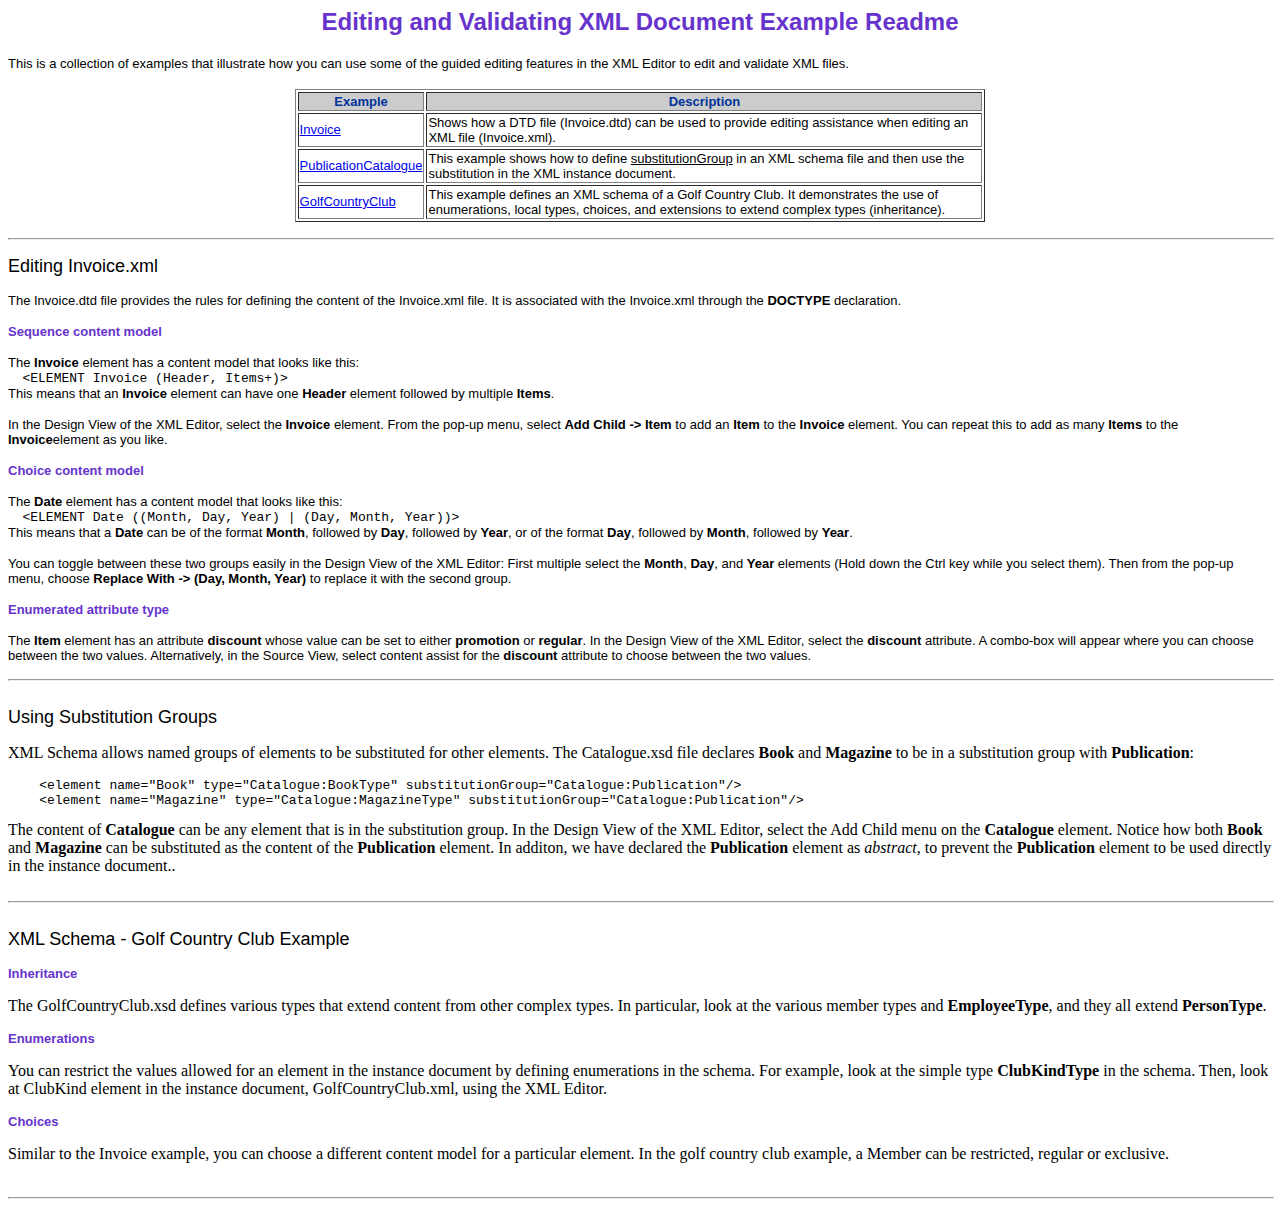
<file: xml/eclipseSamples/readme.html>
<!doctype html public "-//w3c//dtd html 4.0 transitional//en">
<html>
<head>
   <meta http-equiv="Content-Type" content="text/html; charset=iso-8859-1">
   <meta name="Author" content="Christina Lau">
   <meta name="GENERATOR" content="Mozilla/4.75 [en] (Windows NT 5.0; U) [Netscape]">
   <title>readme</title>
</head>
<body bgcolor="#FFFFFF">

<center>
<h2>
<font face="Arial"><font color="#6633CC">Editing and Validating XML Document
Example Readme</font></font></h2></center>
<font face="Arial"><font size=-1>This is a collection of examples that
illustrate how you can use some of the guided editing features in the XML
Editor to edit and validate XML files. </font></font><br>&nbsp;
<center><table BORDER >
<tr>
<td ALIGN=CENTER WIDTH="93" BGCOLOR="#CCCCCC"><b><font face="Arial"><font color="#003399"><font size=-1>Example</font></font></font></b></td>

<td ALIGN=CENTER BGCOLOR="#CCCCCC" width="552"><b><font face="Arial"><font color="#003399"><font size=-1>Description</font></font></font></b></td>
</tr>

	<TR>
		<TD width="93" height="33"><FONT face="Arial"><FONT face="Arial"><FONT
			face="Arial"><FONT size="-1"><A href="#Invoice">Invoice</A></FONT></FONT></FONT></FONT></TD>
		<TD height="33" width="552"><FONT face="Arial"><FONT face="Arial"><FONT
			face="Arial"><FONT size="-1">Shows how a DTD file (Invoice.dtd) can
		be used to provide editing assistance when editing an XML file
		(Invoice.xml).</FONT></FONT></FONT></FONT><BR>
		</TD>
	</TR>
	<TR>
		<TD width="93" height="33"><FONT face="Arial"><FONT face="Arial"><FONT
			size="-1"><A href="#Invoice"></A></FONT></FONT><FONT size="-1"><A
			href="#Invoice"></A></FONT><FONT face="Arial"><FONT size="-1"><A
			href="anyElement/readme.html#any"></A></FONT></FONT><FONT size="-1"><A
			href="#substitutionGroup">PublicationCatalogue</A></FONT></FONT></TD>
		<TD height="33" width="552"><FONT face="Arial"><FONT face="Arial"><FONT
			size="-1"></FONT></FONT><FONT size="-1"></FONT><FONT face="Arial"><FONT
			size="-1">This example shows how to define <U>substitutionGroup</U>
		in an XML schema file and then use the substitution in the XML
		instance document.</FONT></FONT></FONT><BR>
		</TD>
	</TR>
	<TR>
		<TD width="93" height="33"><FONT face="Arial"><FONT face="Arial"><FONT
			face="Arial"><FONT size="-1"><A href="#GolfCountryClub">GolfCountryClub</A></FONT></FONT></FONT></FONT></TD>
		<TD height="33" width="552"><FONT face="Arial"><FONT face="Arial"><FONT
			face="Arial"><FONT size="-1">This example defines an XML schema of a Golf Country Club.  It demonstrates
			the use of enumerations, local types, choices, and extensions to extend complex types (inheritance).
	         </FONT></FONT></FONT></FONT><BR>
		</TD>
	</TR>
</table></center>

<p>
<hr WIDTH="100%">
<p><a NAME="Invoice"></a><font face="Arial,Helvetica"><font color="#000000"><font size=+1>Editing
Invoice.xml</font></font></font>
<p><font face="Arial,Helvetica"><font color="#000000"><font size=-1>The
Invoice.dtd file provides the rules for defining the content of the Invoice.xml
file. It is associated with the Invoice.xml through the <b>DOCTYPE</b>
declaration.</font></font></font>
<p><b><font face="Arial,Helvetica"><font color="#6633CC"><font size=-1>Sequence
content model</font></font></font></b>
<p><font size=-1><font face="Arial">The </font><b><font face="Arial,Helvetica">Invoice</font></b><font face="Arial">
element has a content model that looks like this:</font></font>
<br><font size=-1><font face="Arial">&nbsp;&nbsp;&nbsp; </font><font face="Courier New,Courier">&lt;ELEMENT
Invoice (Header, Items+)></font></font>
<br><font size=-1><font face="Arial">This means that an </font><b><font face="Arial,Helvetica">Invoice</font></b><font face="Arial">
element can have one </font><b><font face="Arial,Helvetica">Header</font></b><font face="Arial">
element followed by multiple </font><b><font face="Arial,Helvetica">Items</font></b><font face="Arial">.</font></font>
<p><font size=-1><font face="Arial">In the Design View of the XML Editor,
select the </font><b><font face="Arial,Helvetica">Invoice</font></b><font face="Arial">
element. From the pop-up menu, select </font><b><font face="Arial,Helvetica">Add
Child -> Item</font></b><font face="Arial"> to add an </font><b><font face="Arial,Helvetica">Item</font></b><font face="Arial">
to the </font><b><font face="Arial,Helvetica">Invoice</font></b><font face="Arial">
element. You can repeat this to add as many </font><b><font face="Arial,Helvetica">Items</font></b><font face="Arial">
to the </font><b><font face="Arial,Helvetica">Invoice</font></b><font face="Arial">element
as you like.</font></font>
<p><b><font face="Arial,Helvetica"><font color="#6633CC"><font size=-1>Choice
content model</font></font></font></b>
<p><font size=-1><font face="Arial">The </font><b><font face="Arial,Helvetica">Date</font></b><font face="Arial">
element has a content model that looks like this:</font></font>
<br><font size=-1><font face="Arial">&nbsp;&nbsp;&nbsp; </font><font face="Courier New,Courier">&lt;ELEMENT
Date ((Month, Day, Year) | (Day, Month, Year))></font></font>
<br><font size=-1><font face="Arial">This means that a </font><b><font face="Arial,Helvetica">Date</font></b><font face="Arial">
can be of the format </font><b><font face="Arial,Helvetica">Month</font></b><font face="Arial">,
followed by </font><b><font face="Arial,Helvetica">Day</font></b><font face="Arial">,
followed by </font><b><font face="Arial,Helvetica">Year</font></b><font face="Arial">,
or of the format </font><b><font face="Arial,Helvetica">Day</font></b><font face="Arial">,
followed by </font><b><font face="Arial,Helvetica">Month</font></b><font face="Arial">,
followed by </font><b><font face="Arial,Helvetica">Year</font></b><font face="Arial">.</font></font>
<p><font size=-1><font face="Arial">You can toggle between these two groups
easily in the Design View of the XML Editor: First multiple select the
</font><b><font face="Arial,Helvetica">Month</font></b><font face="Arial">,
</font><b><font face="Arial,Helvetica">Day</font></b><font face="Arial">,
and
</font><b><font face="Arial,Helvetica">Year</font></b><font face="Arial">
elements (Hold down the Ctrl key while you select them). Then from the
pop-up menu, choose </font><b><font face="Arial,Helvetica">Replace With
-> (Day, Month, Year)</font></b><font face="Arial"> to replace it with
the second group.</font></font>
<p><b><font face="Arial,Helvetica"><font color="#6633CC"><font size=-1>Enumerated
attribute type</font></font></font></b>
<p><font size=-1><font face="Arial">The <b>Item</b> element has an attribute
</font><b><font face="Arial,Helvetica">discount</font></b><font face="Arial">
whose value can be set to either </font><b><font face="Arial,Helvetica">promotion</font></b><font face="Arial">
or </font><b><font face="Arial,Helvetica">regular</font></b><font face="Arial">.
In the Design View of the XML Editor, select the </font><b><font face="Arial,Helvetica">discount</font></b><font face="Arial">
attribute. A combo-box will appear where you can choose between the two
values. Alternatively, in the Source View, select content assist for the
</font><b><font face="Arial,Helvetica">discount</font></b><font face="Arial">
attribute to choose between the two values.</font></font>
<p>
<hr WIDTH="100%"><br><a NAME="substitutionGroup"></a><font face="Arial,Helvetica"><font color="#000000"><font size=+1>Using
Substitution Groups</font></font></font>
<p>XML Schema allows named groups of elements to be substituted for other
elements. The Catalogue.xsd file declares <b>Book</b> and <b>Magazine</b>
to be in a substitution group with <b>Publication</b>:
<pre>&nbsp;&nbsp;&nbsp; &lt;element name="Book" type="Catalogue:BookType" substitutionGroup="Catalogue:Publication"/>
&nbsp;&nbsp;&nbsp; &lt;element name="Magazine" type="Catalogue:MagazineType" substitutionGroup="Catalogue:Publication"/></pre>
The content of <b>Catalogue</b> can be any element that is in the substitution
group. In the Design View of the XML Editor, select the Add Child menu
on the <b>Catalogue</b> element. Notice how both <b>Book</b> and <b>Magazine</b>
can be substituted as the content of the <b>Publication</b> element. In
additon, we have declared the <b>Publication</b> element as <i>abstract</i>,
to prevent the <b>Publication</b> element to be used directly in the instance
document..
<br>&nbsp;
<BR>

<hr WIDTH="100%"><br><a NAME="GolfCountryClub"></a><font face="Arial,Helvetica"><font color="#000000"><font size=+1>
XML Schema - Golf Country Club Example</font></font></font>
<p>
<p><b><font face="Arial,Helvetica"><font color="#6633CC"><font size=-1>Inheritance</font></font></font></b>
<p>The GolfCountryClub.xsd defines various types that extend content from other complex types.  In particular, 
look at the various member types and <b>EmployeeType</b>, and they all extend <b>PersonType</b>.
<p><b><font face="Arial,Helvetica"><font color="#6633CC"><font size=-1>Enumerations</font></font></font></b>
<p>You can restrict the values allowed for an element in the instance document by defining enumerations in the schema.
For example, look at the simple type <b>ClubKindType</b> in the schema.   Then, look at ClubKind element in the instance 
document, GolfCountryClub.xml, using the XML Editor.
<p><b><font face="Arial,Helvetica"><font color="#6633CC"><font size=-1>Choices</font></font></font></b>
<p>Similar to the Invoice example, you can choose a different content model for a particular element.  In the golf
country club example, a Member can be restricted, regular or exclusive.
<br>&nbsp;

<HR width="100%">
<P></P>

</body>
</html>
</file>
